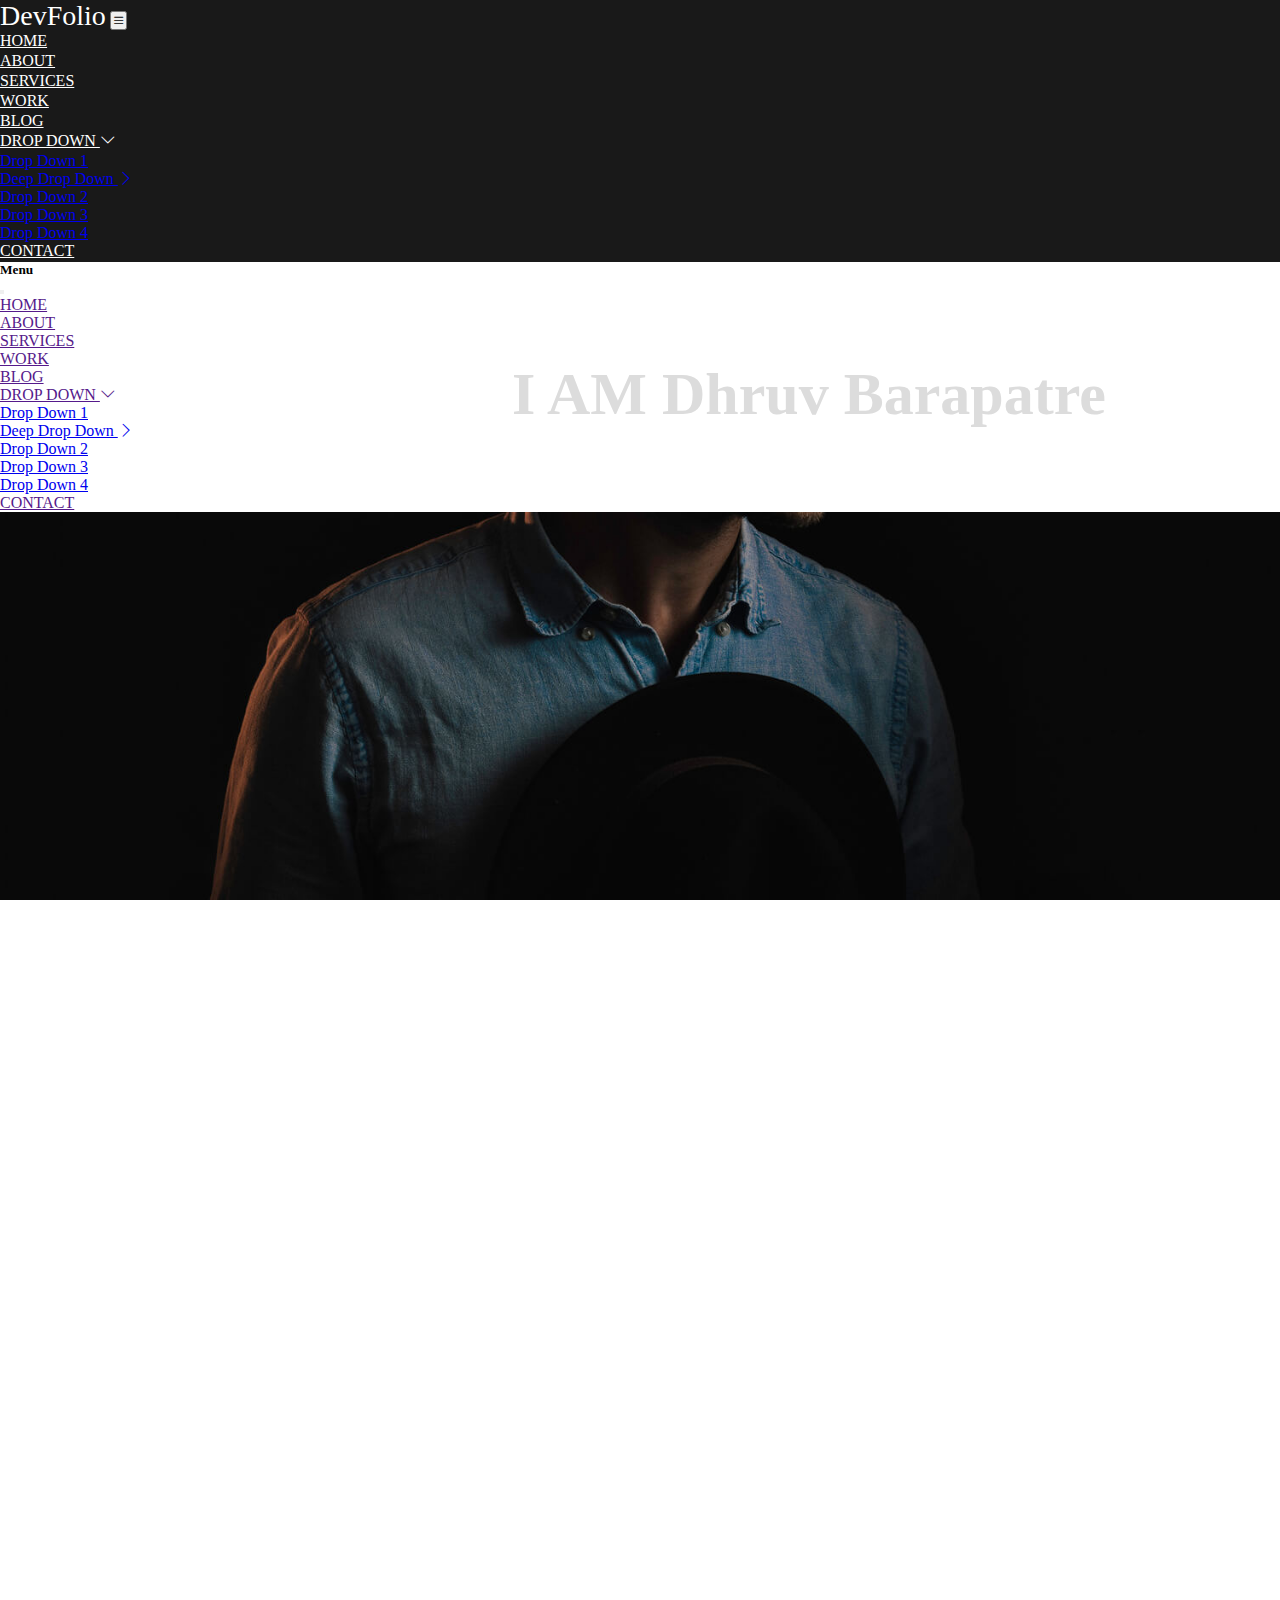
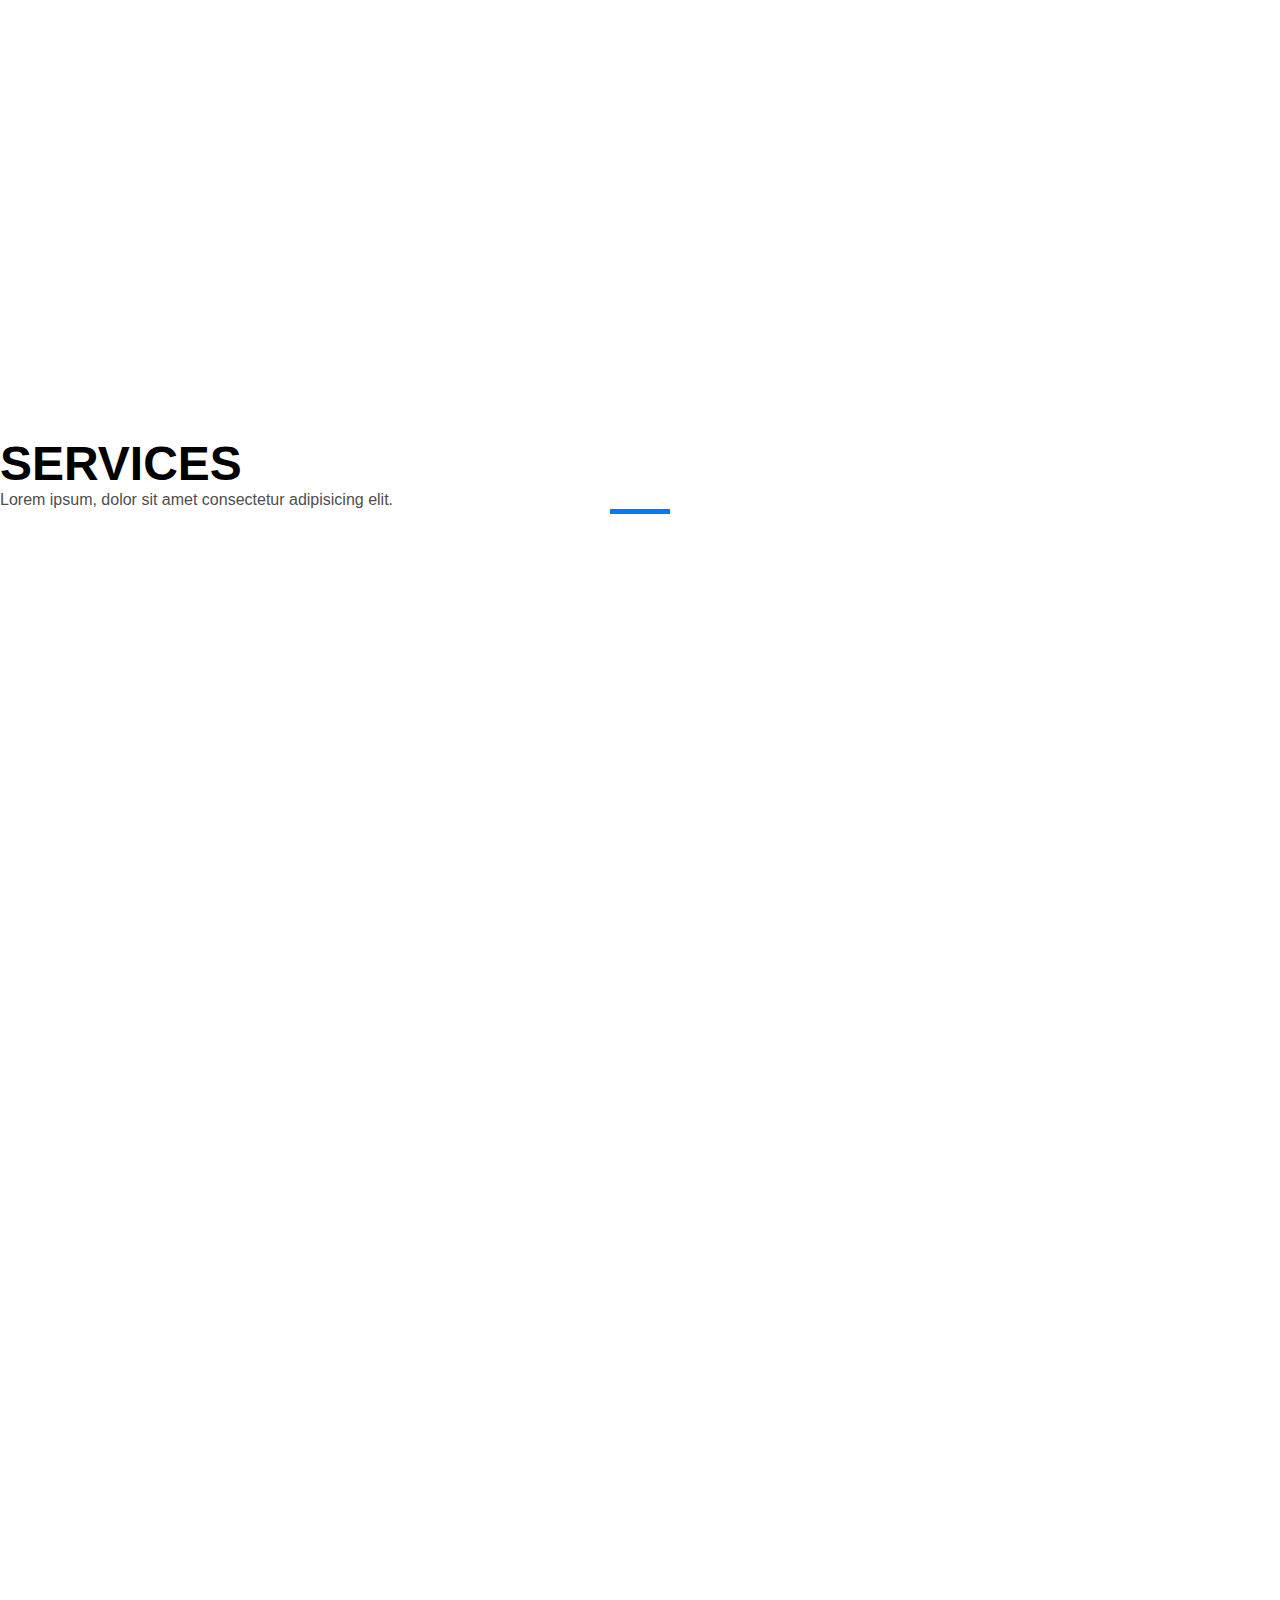
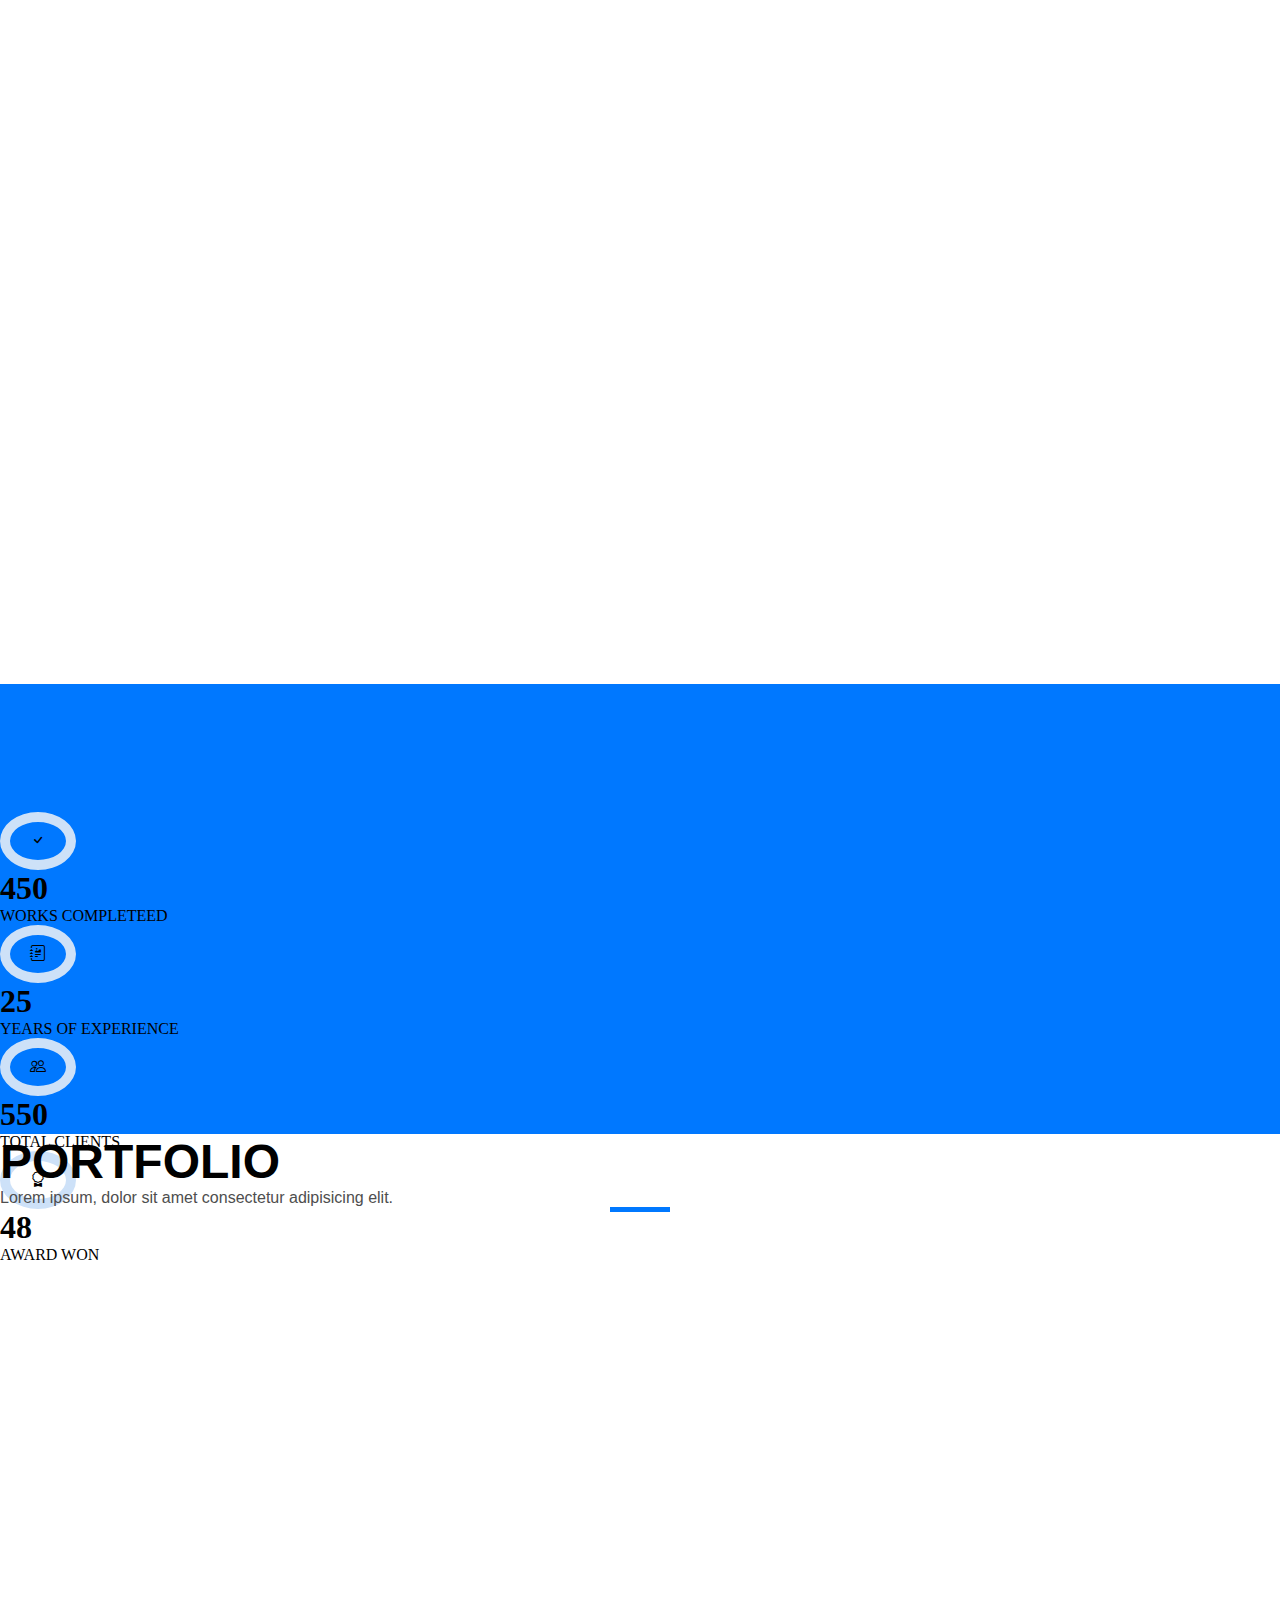
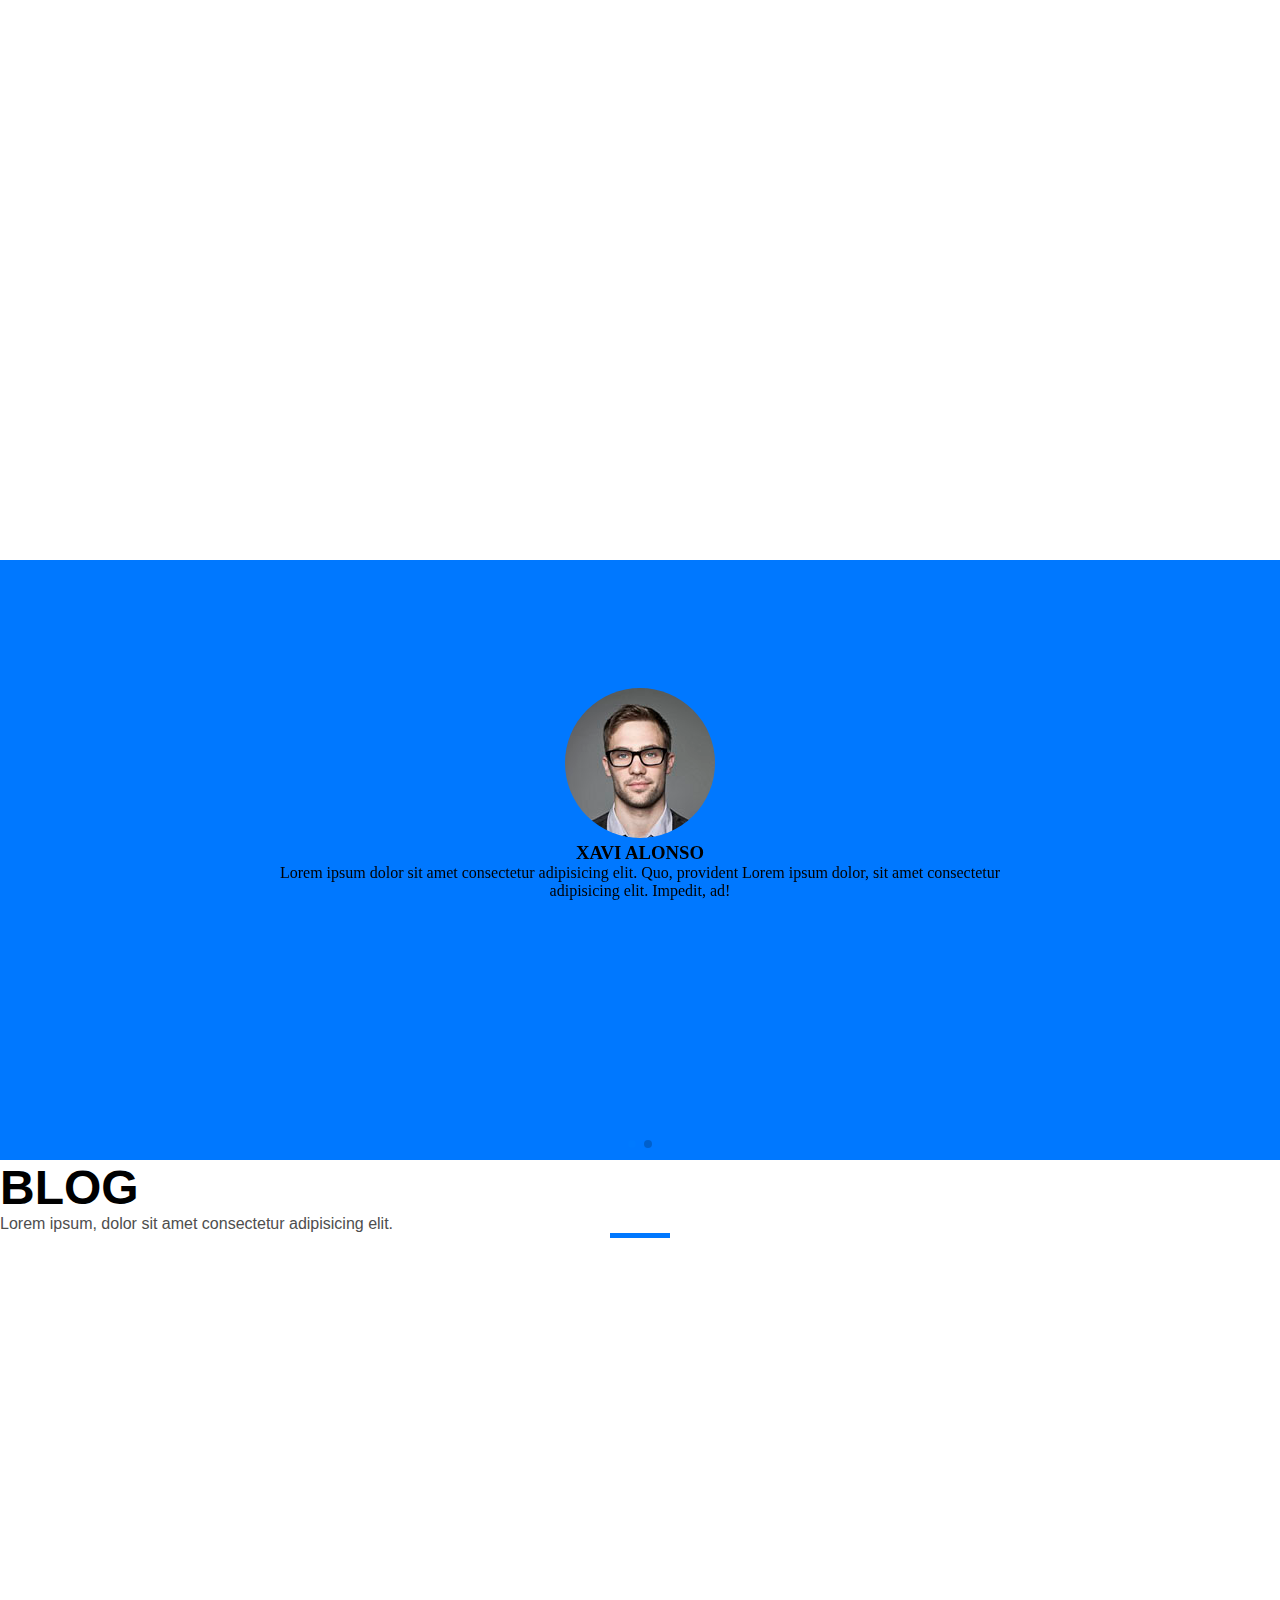
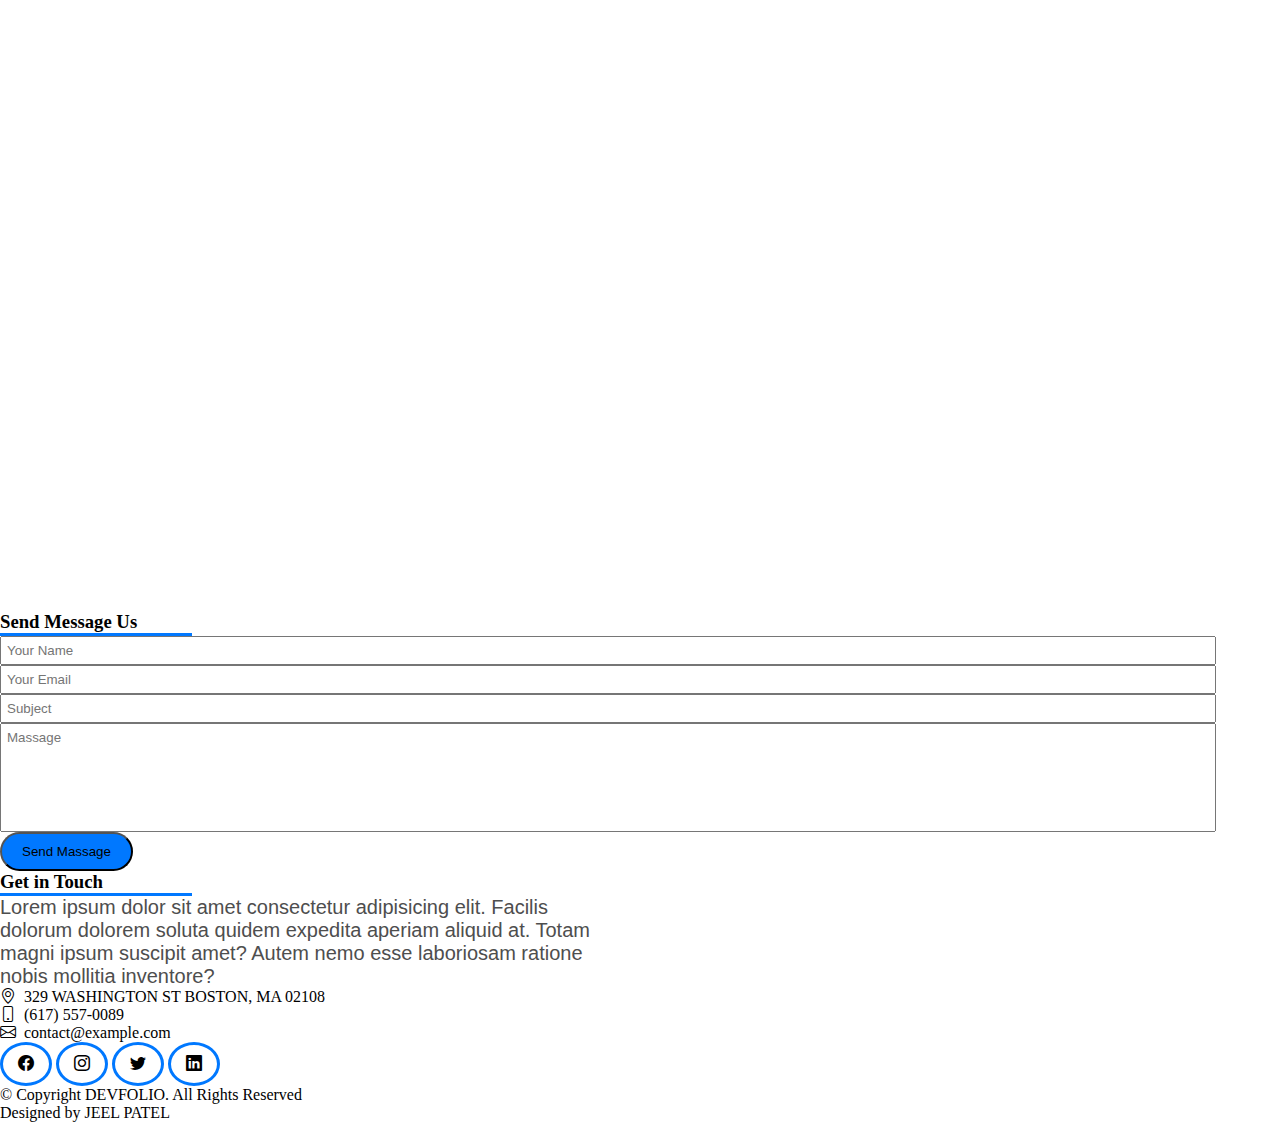
<file: Bootstrap-portfollio-template/index.html>
<!DOCTYPE html>
<html lang="en">
<head>
    <meta charset="UTF-8">
    <meta name="viewport" content="width=device-width, initial-scale=1.0">
    <title>Document</title>
    <link rel="stylesheet" href="style.css">
    <link rel="stylesheet" href="https://cdn.jsdelivr.net/npm/swiper@11/swiper-bundle.min.css" />
    <link rel="stylesheet" href="https://cdn.jsdelivr.net/npm/bootstrap-icons@1.11.3/font/bootstrap-icons.min.css">
    <link href="https://cdn.jsdelivr.net/npm/bootstrap@5.0.2/dist/css/bootstrap.min.css" rel="stylesheet" integrity="sha384-EVSTQN3/azprG1Anm3QDgpJLIm9Nao0Yz1ztcQTwFspd3yD65VohhpuuCOmLASjC" crossorigin="anonymous">
    <script src="https://cdn.jsdelivr.net/npm/bootstrap@5.0.2/dist/js/bootstrap.bundle.min.js" integrity="sha384-MrcW6ZMFYlzcLA8Nl+NtUVF0sA7MsXsP1UyJoMp4YLEuNSfAP+JcXn/tWtIaxVXM" crossorigin="anonymous"></script>
    <script src="https://code.jquery.com/jquery-2.2.4.js" integrity="sha256-iT6Q9iMJYuQiMWNd9lDyBUStIq/8PuOW33aOqmvFpqI=" crossorigin="anonymous"></script>
    <link
    rel="stylesheet"
    href="https://cdnjs.cloudflare.com/ajax/libs/animate.css/4.1.1/animate.min.css"
  />
  <script src="https://cdnjs.cloudflare.com/ajax/libs/wow/1.1.2/wow.min.js" integrity="sha512-Eak/29OTpb36LLo2r47IpVzPBLXnAMPAVypbSZiZ4Qkf8p/7S/XRG5xp7OKWPPYfJT6metI+IORkR5G8F900+g==" crossorigin="anonymous" referrerpolicy="no-referrer"></script>
</head>
<body>
    <div class="navbar navbar-expand-lg fixed-top">
        <div class="container mb-2 d-flex justify-content-between align-item-center">
            <a href="" class="logo mt-2">DevFolio</a>
            <button class="btn btn-toggler d-lg-none" data-bs-toggle="offcanvas" data-bs-target="#slidebar" ><span><i class="bi bi-list d-lg-none text-white"></i></span></button>

            <ul class="navbar-nav  d-xs-none d-flex d-sm-none d-md-none d-lg-flex" >
                <li class="nav-item"><a href="" class="nav-link me-3 m-1">HOME</a></li>
                <li class="nav-item"><a href="" class="nav-link me-3 m-1">ABOUT</a></li>
                <li class="nav-item"><a href="" class="nav-link me-3 m-1">SERVICES</a></li>
                <li class="nav-item"><a href="" class="nav-link me-3 m-1">WORK</a></li>
                <li class="nav-item"><a href="" class="nav-link me-3 m-1">BLOG</a></li>
                <li class="dropdown">
                    <a href="" class="nav-link  me-3" id="navbardropdown" data-bs-toggle="dropdown" aria-expanded="false">
                        DROP DOWN  <i class="bi bi-chevron-down"></i>
                    </a>
                    <ul class="dropdown-menu" aria-labelledby="dropdownMenuButton1">
                        <li><a class="dropdown-item" href="#">Drop Down 1</a></li>
                        <li class="dropmenu">
                            <a class="dropdown-item" href="#">Deep Drop Down <i class="bi bi-chevron-right"></i></a>
                            <ul class="dropdown submenu list-unstyled bg-white">
                                <li><a href="" class="dropdown-item">Deep Drop Down 1</a></li>
                                <li><a href="" class="dropdown-item">Deep Drop Down 2</a></li>
                                <li><a href="" class="dropdown-item">Deep Drop Down 3</a></li>
                                <li><a href="" class="dropdown-item">Deep Drop Down 4</a></li>
                                <li><a href="" class="dropdown-item">Deep Drop Down 5</a></li>
                              </ul>
                        </li>
                        <li class="nav-item"><a class="dropdown-item" href="#">Drop Down 2</a></li>
                        <li class="nav-item"><a class="dropdown-item" href="#">Drop Down 3</a></li>
                        <li class="nav-item"><a class="dropdown-item" href="#">Drop Down 4</a></li>
                    </ul> 
                </li>
                <li class="nav-item"><a href="" class="nav-link me-3">CONTACT</a></li>
            </ul>
        </div>
    </div>

    <div class="offcanvas offcanvas-end" tabindex="-1" id="slidebar" aria-labelledby="offcanvasRightLabel">
        <div class="offcanvas-header">
            <h5 id="offcanvasRightLabel" class="ms-5">Menu</h5>
            <button type="button" class="btn-close text-reset" data-bs-dismiss="offcanvas" aria-label="Close"></button>
        </div>
        <div class="offcanvas-body">
            <ul>
                <li><a href="" class="nav-link text-dark">HOME</a></li>
                <li><a href="" class="nav-link text-dark">ABOUT</a></li>
                <li><a href="" class="nav-link text-dark">SERVICES</a></li>
                <li><a href="" class="nav-link text-dark">WORK</a></li>
                <li><a href="" class="nav-link text-dark">BLOG</a></li>
                <li class="dropdown">
                    <a href="" class="nav-link text-dark" id="navbardropdown" data-bs-toggle="dropdown" aria-expanded="false">
                        DROP DOWN  <i class="bi bi-chevron-down"></i>
                    </a>
                    <ul class="dropdown-menu" aria-labelledby="dropdownMenuButton1">
                        <li><a class="dropdown-item" href="#">Drop Down 1</a></li>
                        <li class="dropmenu">
                            <a class="dropdown-item" href="#">Deep Drop Down <i class="bi bi-chevron-right"></i></a>
                            <ul class="dropdown submenu list-unstyled bg-white">
                                <li><a href="" class="dropdown-item">Deep Drop Down 1</a></li>
                                <li><a href="" class="dropdown-item">Deep Drop Down 2</a></li>
                                <li><a href="" class="dropdown-item">Deep Drop Down 5</a></li>
                                <li><a href="" class="dropdown-item">Deep Drop Down 3</a></li>
                                <li><a href="" class="dropdown-item">Deep Drop Down 4</a></li>
                              </ul>
                        </li>
                        <li><a class="dropdown-item" href="#">Drop Down 2</a></li>
                        <li><a class="dropdown-item" href="#">Drop Down 3</a></li>
                        <li><a class="dropdown-item" href="#">Drop Down 4</a></li>
                    </ul>
                </li>
                <li><a href="" class="nav-link text-dark">CONTACT</a></li>
            </ul>
        </div>
        </div>

    <div class="banner">
        <h2 style="font-size: 60px;">I AM Dhruv Barapatre</h2>
        <h1>
            <a href="" class="typewrite" data-period="2000" data-type='["Developer", "Freelancer" ]'>
              <span class="wrap"></span>
            </a>
        </h1>
    </div>
    
    <script>
        var TxtType = function(el, toRotate, period) {
        this.toRotate = toRotate;
        this.el = el;
        this.loopNum = 0;
        this.period = parseInt(period, 10) || 2000;
        this.txt = '';
        this.tick();
        this.isDeleting = false;
    };

    TxtType.prototype.tick = function() {
        var i = this.loopNum % this.toRotate.length;
        var fullTxt = this.toRotate[i];

        if (this.isDeleting) {
        this.txt = fullTxt.substring(0, this.txt.length - 1);
        } else {
        this.txt = fullTxt.substring(0, this.txt.length + 1);
        }

        this.el.innerHTML = '<span class="wrap">'+this.txt+'</span>';

        var that = this;
        var delta = 200 - Math.random() * 100;

        if (this.isDeleting) { delta /= 2; }

        if (!this.isDeleting && this.txt === fullTxt) {
        delta = this.period;
        this.isDeleting = true;
        } else if (this.isDeleting && this.txt === '') {
        this.isDeleting = false;
        this.loopNum++;
        delta = 500;
        }

        setTimeout(function() {
        that.tick();
        }, delta);
    };

    window.onload = function() {
        var elements = document.getElementsByClassName('typewrite');
        for (var i=0; i<elements.length; i++) {
            var toRotate = elements[i].getAttribute('data-type');
            var period = elements[i].getAttribute('data-period');
            if (toRotate) {
              new TxtType(elements[i], JSON.parse(toRotate), period);
            }
        }
        // INJECT CSS
        var css = document.createElement("style");
        css.type = "text/css";
        css.innerHTML = ".typewrite > .wrap { border-right: 0.08em solid #fff}";
        document.body.appendChild(css);
    };
    </script>

    <div class="aboutme pt-5 bg-light wow animate__animated animate__bounceInLeft">
        <div class="container bg-white pt-5 pb-5" style="box-shadow: 5px 5px 10px rgb(203, 202, 202);">
            <div class="row">
                <div class="col-6 col-sm-12 col-lg-6">
                    <div class="row ms-5 ms-sm-0">
                        <div class="col-4">
                            <img src="img/pro.jpg" alt="" style="border-radius: 5px;">
                        </div>
                        <div class="col-5 col-sm-7">
                            <b>Name: </b><span>Morgan Freeman</span><br><br>
                            <b>Profile: </b><span>full stack developer</span><br><br>
                            <b>Email: </b><span>contact@example.com</span><br><br>
                            <b>Phone: </b><span>(617) 557-0089</span>
                        </div>
                        <div class="prgs">
                            <h3 class="fs-5">Skill</h3>
                            <p style="font-size: 16px; color: #4E4E4E; font-family: 'Segoe UI', Tahoma, Geneva, Verdana, sans-serif;">HTML 85%</p>
                            <div class="progress">
                                <div class="progress-bar" style="width: 85%;"></div>
                            </div>
                            <p style="font-size: 16px; color: #4E4E4E; font-family: 'Segoe UI', Tahoma, Geneva, Verdana, sans-serif;" class="mt-3">CSS3 75%</p>
                            <div class="progress">
                                <div class="progress-bar" style="width: 75%;"></div>
                            </div>
                            <p style="font-size: 16px; color: #4E4E4E; font-family: 'Segoe UI', Tahoma, Geneva, Verdana, sans-serif;" class="mt-3">PHP 50%</p>
                            <div class="progress">
                                <div class="progress-bar" style="width: 50%;"></div>
                            </div>
                            <p style="font-size: 16px; color: #4E4E4E; font-family: 'Segoe UI', Tahoma, Geneva, Verdana, sans-serif;" class="mt-3">JAVASCRIPT 90%</p>
                            <div class="progress">
                                <div class="progress-bar" style="width: 90%;"></div>
                            </div>
                        </div>
                    </div>
                </div>
                <div class="col-6 col-sm-12 col-lg-6 mt-sm-5">
                    <h5 style="font-size: 32px;">About me</h5>
                    <div class="line1"></div>
                    <p class="mt-4" style="font-size: 18px; font-family: 'Segoe UI', Tahoma, Geneva, Verdana, sans-serif; color: #4E4E4E;">Curabitur non nulla sit amet nisl tempus convallis quis ac lectus.<br> Curabitur arcu erat, accumsan id imperdiet et, porttitor at sem.<br> Praesent sapien massa, convallis a pellentesque nec, egestas non nisi.<br> Nulla porttitor accumsan tincidunt.</p>
                    <p style="font-size: 18px; font-family: 'Segoe UI', Tahoma, Geneva, Verdana, sans-serif; color: #4E4E4E;">Mauris blandit aliquet elit, eget tincidunt nibh pulvinar a. Vivamus<br> suscipit tortor eget felis porttitor volutpat. Vestibulum ac diam sit amet<br> quam vehicula elementum sed sit amet dui. porttitor at sem.</p>
                    <p style="font-size: 18px; font-family: 'Segoe UI', Tahoma, Geneva, Verdana, sans-serif; color: #4E4E4E;">Nulla porttitor accumsan tincidunt. Quisque velit nisi, pretium ut<br> lacinia in, elementum id enim. Nulla porttitor accumsan tincidunt.<br> Mauris blandit aliquet elit, eget tincidunt nibh pulvinar a.</p>
                </div>
            </div>
        </div>
    </div>
        

    <div class="services bg-light pt-5 pb-5">
        <div class="container">
            <div class="row">
                <div class="col-12 text-center">
                    <h3 style="font-size: 48px; font-family: 'Segoe UI', Tahoma, Geneva, Verdana, sans-serif;">SERVICES</h3>
                    <p style="font-size: 16px; font-family: 'Segoe UI', Tahoma, Geneva, Verdana, sans-serif; color: #4E4E4E;">Lorem ipsum, dolor sit amet consectetur adipisicing elit.</p>
                    <div class="line"></div>
                </div>
                <div class="col-4 col-sm-12 col-lg-4 mt-5 wow animate__animated animate__bounceInLeft">
                    <div class="box bg-white m-sm-auto" style="width: 25rem; border-radius: 10px; padding: 20px 20px; box-shadow: 5px 5px 10px rgb(203, 202, 202);">
                        <i class="bi bi-briefcase" style="font-size: 40px; text-align: center;"></i>
                        <div class="box-text text-center">
                            <h3 style="font-size: 22px; font-family: 'Segoe UI', Tahoma, Geneva, Verdana, sans-serif;">WEB DESIGN</h3>
                            <p style="font-size: 16px; font-family: 'Segoe UI', Tahoma, Geneva, Verdana, sans-serif; color: #4E4E4E;">Lorem ipsum dolor sit amet consectetur adipisicing elit. Magni adipisci eaque autem fugiat! Quia, provident vitae! Magni tempora perferendis eum non provident.</p>
                        </div>
                      </div>
                </div>
                <div class="col-4 col-sm-12 col-lg-4 mt-5 wow animate__animated animate__bounceInLeft">
                    <div class="box bg-white m-sm-auto" style="width: 25rem; border-radius: 10px; padding: 20px 20px; box-shadow: 5px 5px 10px rgb(203, 202, 202);">
                        <i class="bi bi-card-checklist" style="font-size: 40px;text-align: center;"></i>
                        <div class="box-text text-center">
                            <h3 style="font-size: 22px; font-family: 'Segoe UI', Tahoma, Geneva, Verdana, sans-serif;">WEB DEVELOPMENT</h3>
                            <p style="font-size: 16px; font-family: 'Segoe UI', Tahoma, Geneva, Verdana, sans-serif; color: #4E4E4E;">Lorem ipsum dolor sit amet consectetur adipisicing elit. Magni adipisci eaque autem fugiat! Quia, provident vitae! Magni tempora perferendis eum non provident.</p>
                        </div>
                      </div>
                </div>
                <div class="col-4 col-sm-12 col-lg-4 mt-5 wow animate__animated animate__bounceInLeft">
                    <div class="box bg-white m-sm-auto" style="width: 25rem; border-radius: 10px; padding: 20px 20px; box-shadow: 5px 5px 10px rgb(203, 202, 202);">
                        <i class="bi bi-bar-chart" style="font-size: 40px;text-align: center;"></i>
                        <div class="box-text text-center">
                            <h3 style="font-size: 22px; font-family: 'Segoe UI', Tahoma, Geneva, Verdana, sans-serif;">PHOTOGRAPHY</h3>
                            <p style="font-size: 16px; font-family: 'Segoe UI', Tahoma, Geneva, Verdana, sans-serif; color: #4E4E4E;">Lorem ipsum dolor sit amet consectetur adipisicing elit. Magni adipisci eaque autem fugiat! Quia, provident vitae! Magni tempora perferendis eum non provident.</p>
                        </div>
                      </div>
                </div>

                <div class="col-4 col-sm-12 col-lg-4 mt-5 wow animate__animated animate__backInRight">
                    <div class="box bg-white m-sm-auto" style="width: 25rem; border-radius: 10px; padding: 20px 20px; box-shadow: 5px 5px 10px rgb(203, 202, 202);">
                        <i class="bi bi-binoculars" style="font-size: 40px; text-align: center;"></i>
                        <div class="box-text text-center">
                            <h3 style="font-size: 22px; font-family: 'Segoe UI', Tahoma, Geneva, Verdana, sans-serif;">RESPONSIVE DESIGN</h3>
                            <p style="font-size: 16px; font-family: 'Segoe UI', Tahoma, Geneva, Verdana, sans-serif; color: #4E4E4E;">Lorem ipsum dolor sit amet consectetur adipisicing elit. Magni adipisci eaque autem fugiat! Quia, provident vitae! Magni tempora perferendis eum non provident.</p>
                        </div>
                      </div>
                </div>
                <div class="col-4 col-sm-12 col-lg-4 mt-5 wow animate__animated animate__backInRight">
                    <div class="box bg-white m-sm-auto" style="width: 25rem; border-radius: 10px; padding: 20px 20px; box-shadow: 5px 5px 10px rgb(203, 202, 202);">
                        <i class="bi bi-brightness-high" style="font-size: 40px;text-align: center;"></i>
                        <div class="box-text text-center">
                            <h3 style="font-size: 22px; font-family: 'Segoe UI', Tahoma, Geneva, Verdana, sans-serif;">GRAPHIC DESIGN</h3>
                            <p style="font-size: 16px; font-family: 'Segoe UI', Tahoma, Geneva, Verdana, sans-serif; color: #4E4E4E;">Lorem ipsum dolor sit amet consectetur adipisicing elit. Magni adipisci eaque autem fugiat! Quia, provident vitae! Magni tempora perferendis eum non provident.</p>
                        </div>
                      </div>
                </div>
                <div class="col-4 col-sm-12 col-lg-4 mt-5 wow animate__animated animate__backInRight">
                    <div class="box bg-white m-sm-auto" style="width: 25rem; border-radius: 10px; padding: 20px 20px; box-shadow: 5px 5px 10px rgb(203, 202, 202);">
                        <i class="bi bi-calendar-week" style="font-size: 40px;text-align: center;"></i>
                        <div class="box-text text-center">
                            <h3 style="font-size: 22px; font-family: 'Segoe UI', Tahoma, Geneva, Verdana, sans-serif;">MARKETING SERVICES</h3>
                            <p style="font-size: 16px; font-family: 'Segoe UI', Tahoma, Geneva, Verdana, sans-serif; color: #4E4E4E;">Lorem ipsum dolor sit amet consectetur adipisicing elit. Magni adipisci eaque autem fugiat! Quia, provident vitae! Magni tempora perferendis eum non provident.</p>
                        </div>
                      </div>
                </div>
            </div>
        </div>
    </div>

    <section>
        <div class="container">
            <div class="row" style="padding-top: 10%;">
                <div class="col-3 mt-sm-5 mt-lg-0 text-center">
                    <div class="icons">
                        <div class="icon">
                            <i class="bi bi-check fs-1 text-white"></i>
                        </div>
                        <div class="icon-text">
                            <h1 class="count fw-bold text-white">450</h1>
                            <span class="text-white">WORKS COMPLETEED</span>
                        </div>
                    </div>
                </div>

                <div class="col-3 mt-sm-5 mt-lg-0 text-center">
                    <div class="icons">
                        <div class="icon">
                            <i class="bi bi-journal-richtext fs-1 text-white"></i>
                        </div>
                        <div class="icon-text">
                            <h1 class="count fw-bold text-white">25</h1>
                            <span class="text-white">YEARS OF EXPERIENCE</span>
                        </div>
                    </div>
                </div>

                <div class="col-3 mt-sm-5 mt-lg-0 text-center">
                    <div class="icons">
                        <div class="icon">
                            <i class="bi bi-people fs-1 text-white"></i>
                        </div>
                        <div class="icon-text">
                            <h1 class="count fw-bold text-white">550</h1>
                            <span class="text-white">TOTAL CLIENTS</span>
                        </div>
                    </div>
                </div>

                <div class="col-3 mt-sm-5 mt-lg-0 text-center">
                    <div class="icons">
                        <div class="icon">
                            <i class="bi bi-award fs-1 text-white"></i>
                        </div>
                        <div class="icon-text">
                            <h1 class="count fw-bold text-white">48</h1>
                            <span class="text-white">AWARD WON</span>
                        </div>
                    </div>
                </div>
            </div>
        </div>
    </section>

    <script>
        $(document).ready(function() {

var counters = $(".count");
var countersQuantity = counters.length;
var counter = [];

for (i = 0; i < countersQuantity; i++) {
  counter[i] = parseInt(counters[i].innerHTML);
}

var count = function(start, value, id) {
  var localStart = start;
  setInterval(function() {
    if (localStart < value) {
      localStart++;
      counters[id].innerHTML = localStart;
    }
  }, 40);
}

for (j = 0; j < countersQuantity; j++) {
  count(0, counter[j], j);
}
});
    </script>

    <div class="portfolio bg-light pt-5 pb-5">
        <div class="container">
            <div class="row">
                <div class="col-12 text-center pb-5 ">
                    <h3 style="font-size: 48px; font-family: 'Segoe UI', Tahoma, Geneva, Verdana, sans-serif;">PORTFOLIO</h3>
                    <p style="font-size: 16px; font-family: 'Segoe UI', Tahoma, Geneva, Verdana, sans-serif; color: #4E4E4E;">Lorem ipsum, dolor sit amet consectetur adipisicing elit.</p>
                    <div class="line"></div>
                </div>

                <div class="col-4 col-sm-12 mt-sm-5 mt-lg-0 col-md-6 col-lg-4 wow animate__animated animate__bounceInDown">
                    <div class="card p-img">
                        <img src="img/p1.jpg" alt="" style="width: 100%;">
                    </div>
                    <div class="p-text d-flex bg-white p-3">
                        <div class="p-content">
                            <h4>Lorem impsum dolor</h4>
                            <span class="text-primary">Web Design</span> / <span>18 Sep. 2018</span>
                        </div>
                        <div class="p-icon ms-5">
                            <i class="bi bi-plus-circle text-primary fs-1 ms-5"></i>
                        </div>
                    </div>
                </div>

                <div class="col-4 col-sm-12 mt-sm-5 mt-lg-0 col-md-6 col-lg-4 wow animate__animated animate__bounceInDown">
                    <div class="card p-img">
                        <img src="img/p2.jpg" alt="">
                    </div>
                    <div class="p-text d-flex bg-white p-3">
                        <div class="p-content">
                            <h4>Lorem impsum dolor</h4>
                            <span class="text-primary">Web Design</span> / <span>18 Sep. 2018</span>
                        </div>
                        <div class="p-icon ms-5">
                            <i class="bi bi-plus-circle text-primary fs-1 ms-5"></i>
                        </div>
                    </div>
                </div>

                <div class="col-4 col-sm-12 mt-sm-5 mt-lg-0 col-md-6 col-lg-4 wow animate__animated animate__bounceInDown">
                    <div class="card p-img">
                        <img src="img/p3.jpg" alt="">
                    </div>
                    <div class="p-text d-flex bg-white p-3">
                        <div class="p-content">
                            <h4>Lorem impsum dolor</h4>
                            <span class="text-primary">Web Design</span> / <span>18 Sep. 2018</span>
                        </div>
                        <div class="p-icon ms-5">
                            <i class="bi bi-plus-circle text-primary fs-1 ms-5"></i>
                        </div>
                    </div>
                </div>

                <div class="col-4 col-sm-12 mt-5 col-md-6 col-lg-4 wow animate__animated animate__bounceInUp">
                    <div class="card p-img">
                        <img src="img/p4.jpg" alt="">
                    </div>
                    <div class="p-text d-flex bg-white p-3">
                        <div class="p-content">
                            <h4>Lorem impsum dolor</h4>
                            <span class="text-primary">Web Design</span> / <span>18 Sep. 2018</span>
                        </div>
                        <div class="p-icon ms-5">
                            <i class="bi bi-plus-circle text-primary fs-1 ms-5"></i>
                        </div>
                    </div>
                </div>

                <div class="col-4 col-sm-12 mt-5 col-md-6 col-lg-4 wow animate__animated animate__bounceInUp">
                    <div class="card p-img">
                        <img src="img/p5.jpg" alt="">
                    </div>
                    <div class="p-text d-flex bg-white p-3">
                        <div class="p-content">
                            <h4>Lorem impsum dolor</h4>
                            <span class="text-primary">Web Design</span> / <span>18 Sep. 2018</span>
                        </div>
                        <div class="p-icon ms-5">
                            <i class="bi bi-plus-circle text-primary fs-1 ms-5"></i>
                        </div>
                    </div>
                </div>

                <div class="col-4 col-sm-12 mt-5 col-md-6 col-lg-4 wow animate__animated animate__bounceInUp">
                    <div class="card p-img">
                        <img src="img/p6.jpg" alt="">
                    </div>
                    <div class="p-text d-flex bg-white p-3">
                        <div class="p-content">
                            <h4>Lorem impsum dolor</h4>
                            <span class="text-primary">Web Design</span> / <span>18 Sep. 2018</span>
                        </div>
                        <div class="p-icon ms-5">
                            <i class="bi bi-plus-circle text-primary fs-1 ms-5"></i>
                        </div>
                    </div>
                </div>
            </div>
        </div>
    </div>

    <div class="overley-bg">
        <div class="swiper mySwiper">
            <div class="swiper-wrapper mt-sm-5 mt-lg-0">
              <div class="swiper-slide">
                <img src="img/pro.jpg" alt="" style="height: 150px; width: 150px; border-radius: 50%; margin: auto;">
                <h3 class="text-white mt-3">XAVI ALONSO</h3>
                <p class="fs-5 text-white mt-2">Lorem ipsum dolor sit amet consectetur adipisicing elit. Quo, provident Lorem ipsum dolor, sit amet consectetur<br> adipisicing elit. Impedit, ad!</p>
              </div>
              <div class="swiper-slide">
                <img src="img/pro1.jpg" alt="" style="height: 150px; width: 150px; border-radius: 50%; margin: auto;">
                <h3 class="text-white mt-3">MARTA SOCRATE</h3>
                <p class="fs-5 text-white mt-2">Lorem ipsum dolor sit amet consectetur adipisicing elit. Quo, provident Lorem ipsum dolor, sit amet consectetur<br> adipisicing elit. Impedit, ad!</p>
              </div>
            </div>
            <div class="swiper-pagination mb-5"></div>
        </div>
    </div>

    <script src="https://cdn.jsdelivr.net/npm/swiper@11/swiper-bundle.min.js"></script>

  
  <script>
    var swiper = new Swiper(".mySwiper", {
      spaceBetween: 30,
      pagination: {
        el: ".swiper-pagination",
        clickable: true,
      },
    });
  </script>

  <div class="blog bg-light pt-5 pb-5">
    <div class="container">
        <div class="row">
            <div class="col-12 text-center pb-5">
                <h3 style="font-size: 48px; font-family: 'Segoe UI', Tahoma, Geneva, Verdana, sans-serif;">BLOG</h3>
                <p style="font-size: 16px; font-family: 'Segoe UI', Tahoma, Geneva, Verdana, sans-serif; color: #4E4E4E;">Lorem ipsum, dolor sit amet consectetur adipisicing elit.</p>
                <div class="line"></div>
            </div>
            <div class="col-4 col-sm-12 col-lg-4 wow animate__animated animate__bounceInLeft">
                <div class="card m-sm-auto" style="width: 25rem; box-shadow: 5px 5px 10px rgb(203, 202, 202);">
                    <div class="card-img">
                        <img src="img/post-1.jpg" class="img-fluid" alt="...">
                    </div>
                    <div class="card-body">
                        <div class="card-btn">
                            <button class="btn text-white" style="background-color: #0078FF;">Travel</button>
                        </div>
                        <div class="card-content mt-2">
                            <h3 class="fs-5">See more ideas about travel</h3>
                            <p>Proin eget tortor risus. Pellentesque in ipsum id orci porta dapibus. Praesent sapien massa, convallis a pellentesque nec, egestas non nisi.</p>
                        </div>
                    </div>
                    <div class="card-footer ps-2 pe-2 pt-0 pb-0 d-flex justify-content-between align-item-center ">
                        <div class="left mt-2">
                            <img src="img/pro.jpg" alt="" style="height: 40px; width: 40px; border-radius: 50%;">&nbsp; Morgan Freeman
                        </div>
                        <div class="right d-flex mt-2">
                            <i class="bi bi-clock fs-4"></i>&nbsp;
                            <p class="mt-1">10 min</p>
                        </div>
                    </div>
                  </div>
            </div>

            <div class="col-4 col-sm-12 col-lg-4 mt-sm-5 mt-lg-0 wow animate__animated animate__bounceInDown">
                <div class="card m-sm-auto" style="width: 25rem; box-shadow: 5px 5px 10px rgb(203, 202, 202);">
                    <div class="card-img">
                        <img src="img/post-2.jpg" class="img-fluid" alt="...">
                    </div>
                    <div class="card-body">
                        <div class="card-btn">
                            <button class="btn text-white" style="background-color: #0078FF;">Travel</button>
                        </div>
                        <div class="card-content mt-2">
                            <h3 class="fs-5">See more ideas about travel</h3>
                            <p>Proin eget tortor risus. Pellentesque in ipsum id orci porta dapibus. Praesent sapien massa, convallis a pellentesque nec, egestas non nisi.</p>
                        </div>
                    </div>
                    <div class="card-footer ps-2 pe-2 pt-0 pb-0 d-flex justify-content-between align-item-center">
                        <div class="left mt-2">
                            <img src="img/pro.jpg" alt="" style="height: 40px; width: 40px; border-radius: 50%;">&nbsp; Morgan Freeman
                        </div>
                        <div class="right d-flex mt-2">
                            <i class="bi bi-clock fs-4"></i>&nbsp;
                            <p class="mt-1">10 min</p>
                        </div>
                    </div>
                  </div>
            </div>

            <div class="col-4 col-sm-12 col-lg-4 mt-sm-5 mt-lg-0  wow animate__animated animate__bounceInRight">
                <div class="card m-sm-auto" style="width: 25rem; box-shadow: 5px 5px 10px rgb(203, 202, 202);">
                    <div class="card-img">
                        <img src="img/post-3.jpg" class="img-fluid" alt="...">
                    </div>
                    <div class="card-body">
                        <div class="card-btn">
                            <button class="btn text-white" style="background-color: #0078FF;">Travel</button>
                        </div>
                        <div class="card-content mt-2">
                            <h3 class="fs-5">See more ideas about travel</h3>
                            <p>Proin eget tortor risus. Pellentesque in ipsum id orci porta dapibus. Praesent sapien massa, convallis a pellentesque nec, egestas non nisi.</p>
                        </div>
                    </div>
                    <div class="card-footer ps-2 pe-2 pt-0 pb-0 d-flex justify-content-between align-item-center">
                        <div class="left mt-2">
                            <img src="img/pro.jpg" alt="" style="height: 40px; width: 40px; border-radius: 50%;">&nbsp; Morgan Freeman
                        </div>
                        <div class="right d-flex mt-2">
                            <i class="bi bi-clock fs-4"></i>&nbsp;
                            <p class="mt-1">10 min</p>
                        </div>
                    </div>
                  </div>
            </div>
        </div>
    </div>
  </div>

  <div class="last pb-5">
    <div class="container">
        <div class="row">
            <div class="col-12">
                <div class="contact-box">
                    <div class="container">
                        <div class="row p-2">
                            <div class="col-6 col-sm-12 col-md-6 col-lg-6 mt-5">
                                <h3>Send Message Us</h3>
                                <div class="line1"></div>

                                <div class="row mt-5">
                                    <div class="col-12">
                                        <input type="text" placeholder="Your Name" style="width: 95%; padding: 5px 5px;">
                                    </div>
                                    <div class="col-12 mt-3">
                                        <input type="text" placeholder="Your Email" style="width: 95%; padding: 5px 5px;">
                                    </div>
                                    <div class="col-12 mt-3">
                                        <input type="text" placeholder="Subject" style="width: 95%; padding: 5px 5px;">
                                    </div>
                                    <div class="col-12 mt-3">
                                        <input type="text" placeholder="Massage" style="width: 95%; padding: 5px 5px 85px 5px;">
                                    </div>
                                </div>

                                <div class="col-6 m-auto mt-5 pb-2">
                                    <button class="btn text-white" style="background-color: #0078FF; border-radius: 25px; padding: 10px 20px;">Send Massage</button>
                                </div>
                            </div>
                            <div class="col-6 col-sm-12 col-md-6 col-lg-6 mt-5" >
                                <h3>Get in Touch</h3>
                                <div class="line1"></div>

                                <p style="font-size: 1.25rem; font-family: 'Segoe UI', Tahoma, Geneva, Verdana, sans-serif; color: #4E4E4E;" class="mt-4">Lorem ipsum dolor sit amet consectetur adipisicing elit. Facilis<br> dolorum dolorem soluta quidem expedita aperiam aliquid at. Totam<br> magni ipsum suscipit amet? Autem nemo esse laboriosam ratione<br> nobis mollitia inventore?</p>

                                <div class="icons">
                                    <i class="bi bi-geo-alt text-primary mt-2"></i>&nbsp;&nbsp;329 WASHINGTON ST BOSTON, MA 02108<br>    
                                    <i class="bi bi-phone text-primary mt-2"></i>&nbsp;&nbsp;(617) 557-0089<br>
                                    <i class="bi bi-envelope text-primary mt-2"></i>&nbsp;&nbsp;contact@example.com
                                </div>

                                <div class="icons1 mt-3 pb-3">
                                    <i class="bi bi-facebook me-3"></i>
                                    <i class="bi bi-instagram me-3"></i>
                                    <i class="bi bi-twitter me-3"></i>
                                    <i class="bi bi-linkedin me-3"></i>
                                </div>
                            </div>
                        </div>
                    </div>
                </div>
            </div>
        </div>
    </div>
  </div>
</body>
</html>



<div class="container-fluid">
    <div class="row">
        <div class="col-12 text-center bg-primary text-light">
            <p>© Copyright DEVFOLIO. All Rights Reserved</p>
            <p>Designed by JEEL PATEL</p>
        </div>
    </div>
</div>


    <script>
        (function() {
    var Util,
        __bind = function(fn, me){ return function(){ return fn.apply(me, arguments); }; };

    Util = (function() {
        function Util() {}

        Util.prototype.extend = function(custom, defaults) {
        var key, value;
        for (key in custom) {
            value = custom[key];
            if (value != null) {
            defaults[key] = value;
            }
        }
        return defaults;
        };

        Util.prototype.isMobile = function(agent) {
        return /Android|webOS|iPhone|iPad|iPod|BlackBerry|IEMobile|Opera Mini/i.test(agent);
        };

        return Util;

    })();

    this.WOW = (function() {
        WOW.prototype.defaults = {
        boxClass: 'wow',
        animateClass: 'animated',
        offset: 0,
        mobile: true
        };

        function WOW(options) {
        if (options == null) {
            options = {};
        }
        this.scrollCallback = __bind(this.scrollCallback, this);
        this.scrollHandler = __bind(this.scrollHandler, this);
        this.start = __bind(this.start, this);
        this.scrolled = true;
        this.config = this.util().extend(options, this.defaults);
        }

        WOW.prototype.init = function() {
        var _ref;
        this.element = window.document.documentElement;
        if ((_ref = document.readyState) === "interactive" || _ref === "complete") {
            return this.start();
        } else {
            return document.addEventListener('DOMContentLoaded', this.start);
        }
        };

        WOW.prototype.start = function() {
        var box, _i, _len, _ref;
        this.boxes = this.element.getElementsByClassName(this.config.boxClass);
        if (this.boxes.length) {
            if (this.disabled()) {
            return this.resetStyle();
            } else {
            _ref = this.boxes;
            for (_i = 0, _len = _ref.length; _i < _len; _i++) {
                box = _ref[_i];
                this.applyStyle(box, true);
            }
            window.addEventListener('scroll', this.scrollHandler, false);
            window.addEventListener('resize', this.scrollHandler, false);
            return this.interval = setInterval(this.scrollCallback, 50);
            }
        }
        };

        WOW.prototype.stop = function() {
        window.removeEventListener('scroll', this.scrollHandler, false);
        window.removeEventListener('resize', this.scrollHandler, false);
        if (this.interval != null) {
            return clearInterval(this.interval);
        }
        };

        WOW.prototype.show = function(box) {
        this.applyStyle(box);
        return box.className = "" + box.className + " " + this.config.animateClass;
        };

        WOW.prototype.applyStyle = function(box, hidden) {
        var delay, duration, iteration;
        duration = box.getAttribute('data-wow-duration');
        delay = box.getAttribute('data-wow-delay');
        iteration = box.getAttribute('data-wow-iteration');
        return box.setAttribute('style', this.customStyle(hidden, duration, delay, iteration));
        };

        WOW.prototype.resetStyle = function() {
        var box, _i, _len, _ref, _results;
        _ref = this.boxes;
        _results = [];
        for (_i = 0, _len = _ref.length; _i < _len; _i++) {
            box = _ref[_i];
            _results.push(box.setAttribute('style', 'visibility: visible;'));
        }
        return _results;
        };

        WOW.prototype.customStyle = function(hidden, duration, delay, iteration) {
        var style;
        style = hidden ? "visibility: hidden; -webkit-animation-name: none; -moz-animation-name: none; animation-name: none;" : "visibility: visible;";
        if (duration) {
            style += "-webkit-animation-duration: " + duration + "; -moz-animation-duration: " + duration + "; animation-duration: " + duration + ";";
        }
        if (delay) {
            style += "-webkit-animation-delay: " + delay + "; -moz-animation-delay: " + delay + "; animation-delay: " + delay + ";";
        }
        if (iteration) {
            style += "-webkit-animation-iteration-count: " + iteration + "; -moz-animation-iteration-count: " + iteration + "; animation-iteration-count: " + iteration + ";";
        }
        return style;
        };

        WOW.prototype.scrollHandler = function() {
        return this.scrolled = true;
        };

        WOW.prototype.scrollCallback = function() {
        var box;
        if (this.scrolled) {
            this.scrolled = false;
            this.boxes = (function() {
            var _i, _len, _ref, _results;
            _ref = this.boxes;
            _results = [];
            for (_i = 0, _len = _ref.length; _i < _len; _i++) {
                box = _ref[_i];
                if (!(box)) {
                continue;
                }
                if (this.isVisible(box)) {
                this.show(box);
                continue;
                }
                _results.push(box);
            }
            return _results;
            }).call(this);
            if (!this.boxes.length) {
            return this.stop();
            }
        }
        };

        WOW.prototype.offsetTop = function(element) {
        var top;
        top = element.offsetTop;
        while (element = element.offsetParent) {
            top += element.offsetTop;
        }
        return top;
        };

        WOW.prototype.isVisible = function(box) {
        var bottom, offset, top, viewBottom, viewTop;
        offset = box.getAttribute('data-wow-offset') || this.config.offset;
        viewTop = window.pageYOffset;
        viewBottom = viewTop + this.element.clientHeight - offset;
        top = this.offsetTop(box);
        bottom = top + box.clientHeight;
        return top <= viewBottom && bottom >= viewTop;
        };

        WOW.prototype.util = function() {
        return this._util || (this._util = new Util());
        };

        WOW.prototype.disabled = function() {
        return !this.config.mobile && this.util().isMobile(navigator.userAgent);
        };

        return WOW;

    })();

    }).call(this);


    wow = new WOW(
    {
        animateClass: 'animated',
        offset: 100
    }
    );
    wow.init();

    </script>
</file>
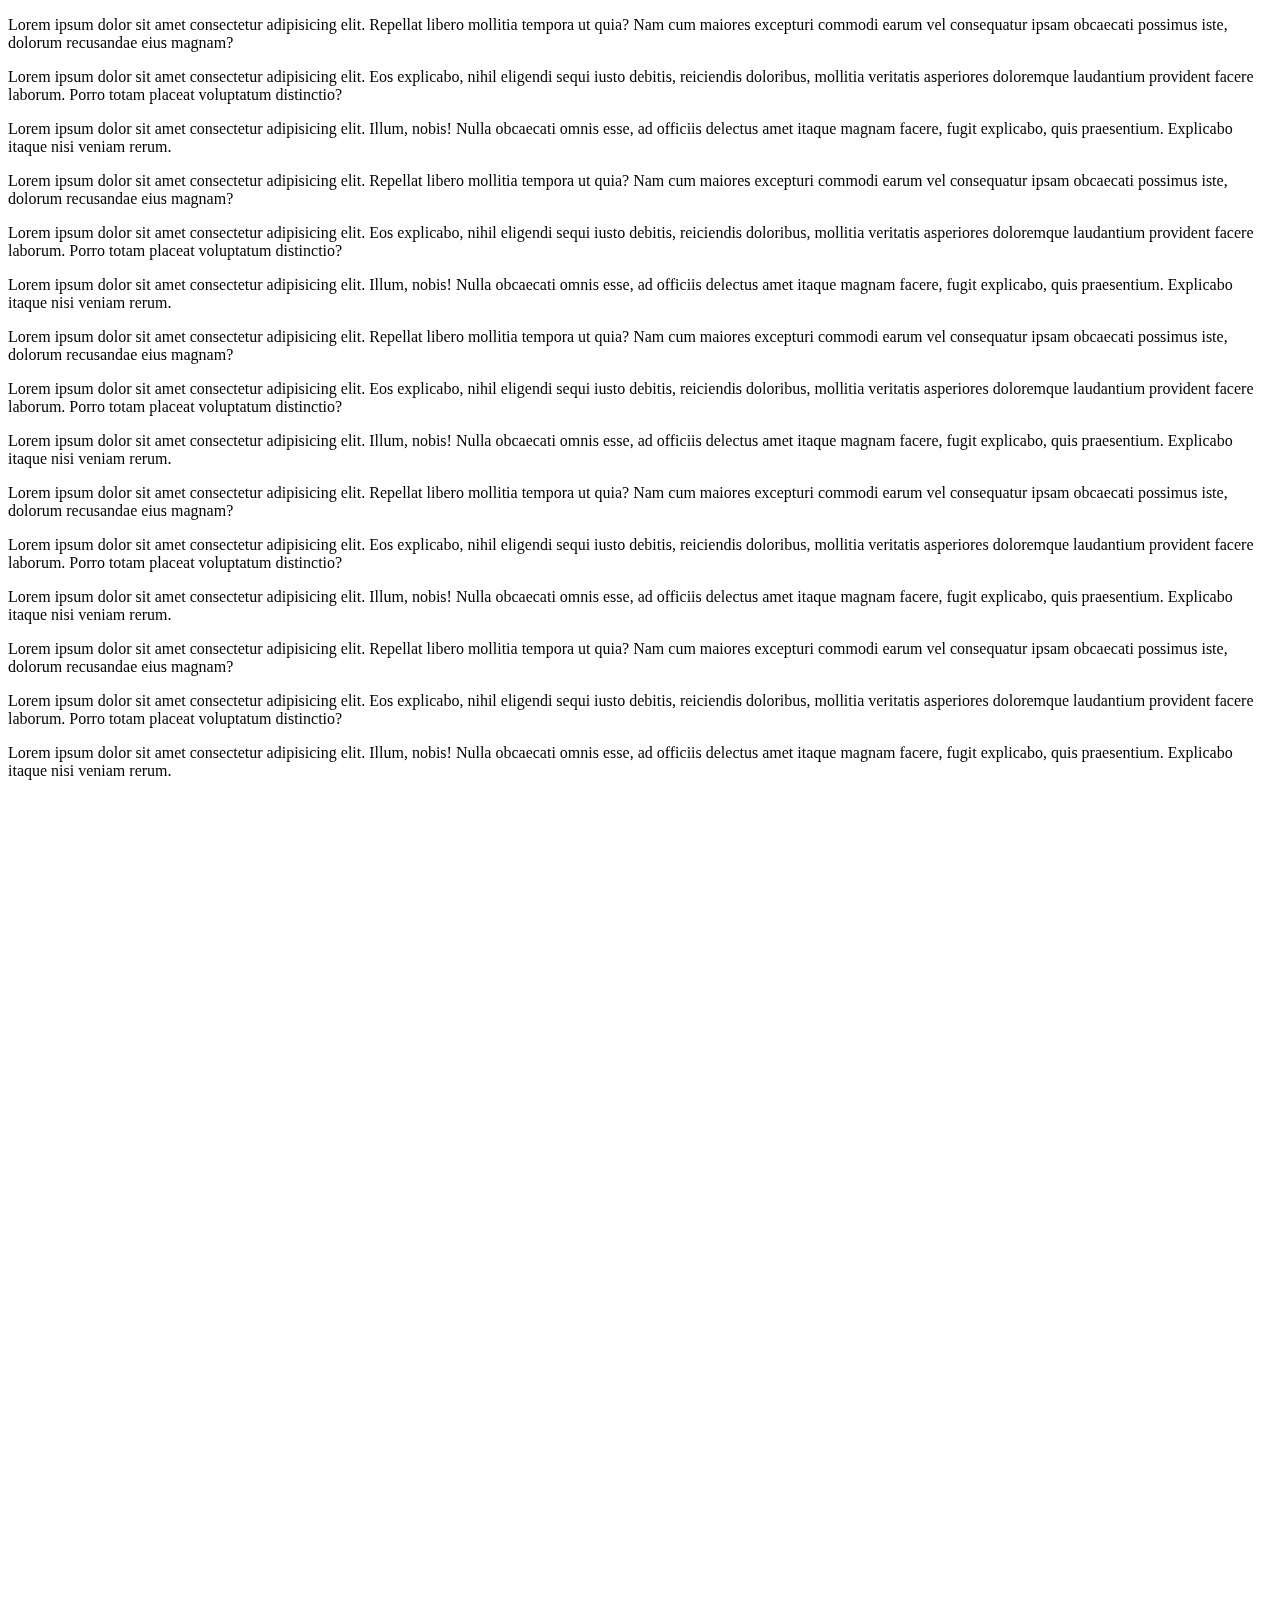
<file: web2/hi.html>
<!DOCTYPE html>
<html lang="en">
<head>
    <meta charset="UTF-8">
    <meta name="viewport" content="width=device-width, initial-scale=1.0">
    <title>Document</title>
    <link href="https://cdn.jsdelivr.net/npm/bootstrap@5.0.2/dist/css/bootstrap.min.css" rel="stylesheet" integrity="sha384-EVSTQN3/azprG1Anm3QDgpJLIm9Nao0Yz1ztcQTwFspd3yD65VohhpuuCOmLASjC" crossorigin="anonymous">
    <script src="https://cdn.jsdelivr.net/npm/bootstrap@5.0.2/dist/js/bootstrap.bundle.min.js" integrity="sha384-MrcW6ZMFYlzcLA8Nl+NtUVF0sA7MsXsP1UyJoMp4YLEuNSfAP+JcXn/tWtIaxVXM" crossorigin="anonymous"></script>
    <link rel="stylesheet" href="https://unpkg.com/aos@next/dist/aos.css" />
</head>
<body class="container">
    <p class="bg-primary" data-aos="fade-in-up">Lorem ipsum dolor sit amet consectetur adipisicing elit. Repellat libero mollitia tempora ut quia? Nam cum maiores excepturi commodi earum vel consequatur ipsam obcaecati possimus iste, dolorum recusandae eius magnam?</p>
    <p class="bg-light" data-aos="fade-up">Lorem ipsum dolor sit amet consectetur adipisicing elit. Eos explicabo, nihil eligendi sequi iusto debitis, reiciendis doloribus, mollitia veritatis asperiores doloremque laudantium provident facere laborum. Porro totam placeat voluptatum distinctio?</p>
    <p class="bg-danger" data-aos="fade-up">Lorem ipsum dolor sit amet consectetur adipisicing elit. Illum, nobis! Nulla obcaecati omnis esse, ad officiis delectus amet itaque magnam facere, fugit explicabo, quis praesentium. Explicabo itaque nisi veniam rerum.</p>
    <p class="bg-primary" data-aos="fade-up">Lorem ipsum dolor sit amet consectetur adipisicing elit. Repellat libero mollitia tempora ut quia? Nam cum maiores excepturi commodi earum vel consequatur ipsam obcaecati possimus iste, dolorum recusandae eius magnam?</p>
    <p class="bg-light" data-aos="fade-up">Lorem ipsum dolor sit amet consectetur adipisicing elit. Eos explicabo, nihil eligendi sequi iusto debitis, reiciendis doloribus, mollitia veritatis asperiores doloremque laudantium provident facere laborum. Porro totam placeat voluptatum distinctio?</p>
    <p class="bg-danger" data-aos="fade-up">Lorem ipsum dolor sit amet consectetur adipisicing elit. Illum, nobis! Nulla obcaecati omnis esse, ad officiis delectus amet itaque magnam facere, fugit explicabo, quis praesentium. Explicabo itaque nisi veniam rerum.</p>
    <p class="bg-primary" data-aos="fade-up">Lorem ipsum dolor sit amet consectetur adipisicing elit. Repellat libero mollitia tempora ut quia? Nam cum maiores excepturi commodi earum vel consequatur ipsam obcaecati possimus iste, dolorum recusandae eius magnam?</p>
    <p class="bg-light" data-aos="fade-up">Lorem ipsum dolor sit amet consectetur adipisicing elit. Eos explicabo, nihil eligendi sequi iusto debitis, reiciendis doloribus, mollitia veritatis asperiores doloremque laudantium provident facere laborum. Porro totam placeat voluptatum distinctio?</p>
    <p class="bg-danger" data-aos="fade-up">Lorem ipsum dolor sit amet consectetur adipisicing elit. Illum, nobis! Nulla obcaecati omnis esse, ad officiis delectus amet itaque magnam facere, fugit explicabo, quis praesentium. Explicabo itaque nisi veniam rerum.</p>
    <p class="bg-primary" data-aos="fade-up">Lorem ipsum dolor sit amet consectetur adipisicing elit. Repellat libero mollitia tempora ut quia? Nam cum maiores excepturi commodi earum vel consequatur ipsam obcaecati possimus iste, dolorum recusandae eius magnam?</p>
    <p class="bg-light" data-aos="fade-up">Lorem ipsum dolor sit amet consectetur adipisicing elit. Eos explicabo, nihil eligendi sequi iusto debitis, reiciendis doloribus, mollitia veritatis asperiores doloremque laudantium provident facere laborum. Porro totam placeat voluptatum distinctio?</p>
    <p class="bg-danger" data-aos="fade-up">Lorem ipsum dolor sit amet consectetur adipisicing elit. Illum, nobis! Nulla obcaecati omnis esse, ad officiis delectus amet itaque magnam facere, fugit explicabo, quis praesentium. Explicabo itaque nisi veniam rerum.</p>
    <p class="bg-primary" data-aos="fade-up">Lorem ipsum dolor sit amet consectetur adipisicing elit. Repellat libero mollitia tempora ut quia? Nam cum maiores excepturi commodi earum vel consequatur ipsam obcaecati possimus iste, dolorum recusandae eius magnam?</p>
    <p class="bg-light" data-aos="fade-up">Lorem ipsum dolor sit amet consectetur adipisicing elit. Eos explicabo, nihil eligendi sequi iusto debitis, reiciendis doloribus, mollitia veritatis asperiores doloremque laudantium provident facere laborum. Porro totam placeat voluptatum distinctio?</p>
    <p class="bg-danger" data-aos="fade-up">Lorem ipsum dolor sit amet consectetur adipisicing elit. Illum, nobis! Nulla obcaecati omnis esse, ad officiis delectus amet itaque magnam facere, fugit explicabo, quis praesentium. Explicabo itaque nisi veniam rerum.</p>
    <p class="bg-primary" data-aos="fade-up">Lorem ipsum dolor sit amet consectetur adipisicing elit. Repellat libero mollitia tempora ut quia? Nam cum maiores excepturi commodi earum vel consequatur ipsam obcaecati possimus iste, dolorum recusandae eius magnam?</p>
    <p class="bg-light" data-aos="fade-up">Lorem ipsum dolor sit amet consectetur adipisicing elit. Eos explicabo, nihil eligendi sequi iusto debitis, reiciendis doloribus, mollitia veritatis asperiores doloremque laudantium provident facere laborum. Porro totam placeat voluptatum distinctio?</p>
    <p class="bg-danger" data-aos="fade-up">Lorem ipsum dolor sit amet consectetur adipisicing elit. Illum, nobis! Nulla obcaecati omnis esse, ad officiis delectus amet itaque magnam facere, fugit explicabo, quis praesentium. Explicabo itaque nisi veniam rerum.</p>
    <p class="bg-primary" data-aos="fade-up">Lorem ipsum dolor sit amet consectetur adipisicing elit. Repellat libero mollitia tempora ut quia? Nam cum maiores excepturi commodi earum vel consequatur ipsam obcaecati possimus iste, dolorum recusandae eius magnam?</p>
    <p class="bg-light" data-aos="fade-up">Lorem ipsum dolor sit amet consectetur adipisicing elit. Eos explicabo, nihil eligendi sequi iusto debitis, reiciendis doloribus, mollitia veritatis asperiores doloremque laudantium provident facere laborum. Porro totam placeat voluptatum distinctio?</p>
    <p class="bg-danger" data-aos="fade-up">Lorem ipsum dolor sit amet consectetur adipisicing elit. Illum, nobis! Nulla obcaecati omnis esse, ad officiis delectus amet itaque magnam facere, fugit explicabo, quis praesentium. Explicabo itaque nisi veniam rerum.</p>
    <p class="bg-primary" data-aos="fade-up">Lorem ipsum dolor sit amet consectetur adipisicing elit. Repellat libero mollitia tempora ut quia? Nam cum maiores excepturi commodi earum vel consequatur ipsam obcaecati possimus iste, dolorum recusandae eius magnam?</p>
    <p class="bg-light" data-aos="fade-up">Lorem ipsum dolor sit amet consectetur adipisicing elit. Eos explicabo, nihil eligendi sequi iusto debitis, reiciendis doloribus, mollitia veritatis asperiores doloremque laudantium provident facere laborum. Porro totam placeat voluptatum distinctio?</p>
    <p class="bg-danger" data-aos="fade-up">Lorem ipsum dolor sit amet consectetur adipisicing elit. Illum, nobis! Nulla obcaecati omnis esse, ad officiis delectus amet itaque magnam facere, fugit explicabo, quis praesentium. Explicabo itaque nisi veniam rerum.</p>
    <p class="bg-primary" data-aos="fade-up">Lorem ipsum dolor sit amet consectetur adipisicing elit. Repellat libero mollitia tempora ut quia? Nam cum maiores excepturi commodi earum vel consequatur ipsam obcaecati possimus iste, dolorum recusandae eius magnam?</p>
    <p class="bg-light" data-aos="fade-up">Lorem ipsum dolor sit amet consectetur adipisicing elit. Eos explicabo, nihil eligendi sequi iusto debitis, reiciendis doloribus, mollitia veritatis asperiores doloremque laudantium provident facere laborum. Porro totam placeat voluptatum distinctio?</p>
    <p class="bg-danger" data-aos="fade-up">Lorem ipsum dolor sit amet consectetur adipisicing elit. Illum, nobis! Nulla obcaecati omnis esse, ad officiis delectus amet itaque magnam facere, fugit explicabo, quis praesentium. Explicabo itaque nisi veniam rerum.</p>
    <p class="bg-primary" data-aos="fade-up">Lorem ipsum dolor sit amet consectetur adipisicing elit. Repellat libero mollitia tempora ut quia? Nam cum maiores excepturi commodi earum vel consequatur ipsam obcaecati possimus iste, dolorum recusandae eius magnam?</p>
    <p class="bg-light" data-aos="fade-up">Lorem ipsum dolor sit amet consectetur adipisicing elit. Eos explicabo, nihil eligendi sequi iusto debitis, reiciendis doloribus, mollitia veritatis asperiores doloremque laudantium provident facere laborum. Porro totam placeat voluptatum distinctio?</p>
    <p class="bg-danger" data-aos="fade-up">Lorem ipsum dolor sit amet consectetur adipisicing elit. Illum, nobis! Nulla obcaecati omnis esse, ad officiis delectus amet itaque magnam facere, fugit explicabo, quis praesentium. Explicabo itaque nisi veniam rerum.</p>
    <p class="bg-primary" data-aos="fade-up">Lorem ipsum dolor sit amet consectetur adipisicing elit. Repellat libero mollitia tempora ut quia? Nam cum maiores excepturi commodi earum vel consequatur ipsam obcaecati possimus iste, dolorum recusandae eius magnam?</p>
    <p class="bg-light" data-aos="fade-up">Lorem ipsum dolor sit amet consectetur adipisicing elit. Eos explicabo, nihil eligendi sequi iusto debitis, reiciendis doloribus, mollitia veritatis asperiores doloremque laudantium provident facere laborum. Porro totam placeat voluptatum distinctio?</p>
    <p class="bg-danger" data-aos="fade-up">Lorem ipsum dolor sit amet consectetur adipisicing elit. Illum, nobis! Nulla obcaecati omnis esse, ad officiis delectus amet itaque magnam facere, fugit explicabo, quis praesentium. Explicabo itaque nisi veniam rerum.</p>
    <p class="bg-primary" data-aos="fade-up">Lorem ipsum dolor sit amet consectetur adipisicing elit. Repellat libero mollitia tempora ut quia? Nam cum maiores excepturi commodi earum vel consequatur ipsam obcaecati possimus iste, dolorum recusandae eius magnam?</p>
    <p class="bg-light" data-aos="fade-up">Lorem ipsum dolor sit amet consectetur adipisicing elit. Eos explicabo, nihil eligendi sequi iusto debitis, reiciendis doloribus, mollitia veritatis asperiores doloremque laudantium provident facere laborum. Porro totam placeat voluptatum distinctio?</p>
    <p class="bg-danger" data-aos="fade-up">Lorem ipsum dolor sit amet consectetur adipisicing elit. Illum, nobis! Nulla obcaecati omnis esse, ad officiis delectus amet itaque magnam facere, fugit explicabo, quis praesentium. Explicabo itaque nisi veniam rerum.</p>
    <p class="bg-primary" data-aos="fade-up">Lorem ipsum dolor sit amet consectetur adipisicing elit. Repellat libero mollitia tempora ut quia? Nam cum maiores excepturi commodi earum vel consequatur ipsam obcaecati possimus iste, dolorum recusandae eius magnam?</p>
    <p class="bg-light" data-aos="fade-up">Lorem ipsum dolor sit amet consectetur adipisicing elit. Eos explicabo, nihil eligendi sequi iusto debitis, reiciendis doloribus, mollitia veritatis asperiores doloremque laudantium provident facere laborum. Porro totam placeat voluptatum distinctio?</p>
    <p class="bg-danger" data-aos="fade-up">Lorem ipsum dolor sit amet consectetur adipisicing elit. Illum, nobis! Nulla obcaecati omnis esse, ad officiis delectus amet itaque magnam facere, fugit explicabo, quis praesentium. Explicabo itaque nisi veniam rerum.</p>
    <p class="bg-primary" data-aos="fade-up">Lorem ipsum dolor sit amet consectetur adipisicing elit. Repellat libero mollitia tempora ut quia? Nam cum maiores excepturi commodi earum vel consequatur ipsam obcaecati possimus iste, dolorum recusandae eius magnam?</p>
    <p class="bg-light" data-aos="fade-up">Lorem ipsum dolor sit amet consectetur adipisicing elit. Eos explicabo, nihil eligendi sequi iusto debitis, reiciendis doloribus, mollitia veritatis asperiores doloremque laudantium provident facere laborum. Porro totam placeat voluptatum distinctio?</p>
    <p class="bg-danger" data-aos="fade-up">Lorem ipsum dolor sit amet consectetur adipisicing elit. Illum, nobis! Nulla obcaecati omnis esse, ad officiis delectus amet itaque magnam facere, fugit explicabo, quis praesentium. Explicabo itaque nisi veniam rerum.</p>
    <p class="bg-primary" data-aos="fade-up">Lorem ipsum dolor sit amet consectetur adipisicing elit. Repellat libero mollitia tempora ut quia? Nam cum maiores excepturi commodi earum vel consequatur ipsam obcaecati possimus iste, dolorum recusandae eius magnam?</p>
    <p class="bg-light" data-aos="fade-up">Lorem ipsum dolor sit amet consectetur adipisicing elit. Eos explicabo, nihil eligendi sequi iusto debitis, reiciendis doloribus, mollitia veritatis asperiores doloremque laudantium provident facere laborum. Porro totam placeat voluptatum distinctio?</p>
    <p class="bg-danger" data-aos="fade-up">Lorem ipsum dolor sit amet consectetur adipisicing elit. Illum, nobis! Nulla obcaecati omnis esse, ad officiis delectus amet itaque magnam facere, fugit explicabo, quis praesentium. Explicabo itaque nisi veniam rerum.</p>
    <p class="bg-primary" data-aos="fade-up">Lorem ipsum dolor sit amet consectetur adipisicing elit. Repellat libero mollitia tempora ut quia? Nam cum maiores excepturi commodi earum vel consequatur ipsam obcaecati possimus iste, dolorum recusandae eius magnam?</p>
    <p class="bg-light" data-aos="fade-up">Lorem ipsum dolor sit amet consectetur adipisicing elit. Eos explicabo, nihil eligendi sequi iusto debitis, reiciendis doloribus, mollitia veritatis asperiores doloremque laudantium provident facere laborum. Porro totam placeat voluptatum distinctio?</p>
    <p class="bg-danger" data-aos="fade-up">Lorem ipsum dolor sit amet consectetur adipisicing elit. Illum, nobis! Nulla obcaecati omnis esse, ad officiis delectus amet itaque magnam facere, fugit explicabo, quis praesentium. Explicabo itaque nisi veniam rerum.</p>
    <p class="bg-primary" data-aos="fade-up">Lorem ipsum dolor sit amet consectetur adipisicing elit. Repellat libero mollitia tempora ut quia? Nam cum maiores excepturi commodi earum vel consequatur ipsam obcaecati possimus iste, dolorum recusandae eius magnam?</p>
    <p class="bg-light" data-aos="fade-up">Lorem ipsum dolor sit amet consectetur adipisicing elit. Eos explicabo, nihil eligendi sequi iusto debitis, reiciendis doloribus, mollitia veritatis asperiores doloremque laudantium provident facere laborum. Porro totam placeat voluptatum distinctio?</p>
    <p class="bg-danger" data-aos="fade-up">Lorem ipsum dolor sit amet consectetur adipisicing elit. Illum, nobis! Nulla obcaecati omnis esse, ad officiis delectus amet itaque magnam facere, fugit explicabo, quis praesentium. Explicabo itaque nisi veniam rerum.</p>
    <p class="bg-primary" data-aos="fade-up">Lorem ipsum dolor sit amet consectetur adipisicing elit. Repellat libero mollitia tempora ut quia? Nam cum maiores excepturi commodi earum vel consequatur ipsam obcaecati possimus iste, dolorum recusandae eius magnam?</p>
    <p class="bg-light" data-aos="fade-up">Lorem ipsum dolor sit amet consectetur adipisicing elit. Eos explicabo, nihil eligendi sequi iusto debitis, reiciendis doloribus, mollitia veritatis asperiores doloremque laudantium provident facere laborum. Porro totam placeat voluptatum distinctio?</p>
    <p class="bg-danger" data-aos="fade-up">Lorem ipsum dolor sit amet consectetur adipisicing elit. Illum, nobis! Nulla obcaecati omnis esse, ad officiis delectus amet itaque magnam facere, fugit explicabo, quis praesentium. Explicabo itaque nisi veniam rerum.</p>
    <p class="bg-primary" data-aos="fade-up">Lorem ipsum dolor sit amet consectetur adipisicing elit. Repellat libero mollitia tempora ut quia? Nam cum maiores excepturi commodi earum vel consequatur ipsam obcaecati possimus iste, dolorum recusandae eius magnam?</p>
    <p class="bg-light" data-aos="fade-up">Lorem ipsum dolor sit amet consectetur adipisicing elit. Eos explicabo, nihil eligendi sequi iusto debitis, reiciendis doloribus, mollitia veritatis asperiores doloremque laudantium provident facere laborum. Porro totam placeat voluptatum distinctio?</p>
    <p class="bg-danger" data-aos="fade-up">Lorem ipsum dolor sit amet consectetur adipisicing elit. Illum, nobis! Nulla obcaecati omnis esse, ad officiis delectus amet itaque magnam facere, fugit explicabo, quis praesentium. Explicabo itaque nisi veniam rerum.</p>
    <p class="bg-primary" data-aos="fade-up">Lorem ipsum dolor sit amet consectetur adipisicing elit. Repellat libero mollitia tempora ut quia? Nam cum maiores excepturi commodi earum vel consequatur ipsam obcaecati possimus iste, dolorum recusandae eius magnam?</p>
    <p class="bg-light" data-aos="fade-up">Lorem ipsum dolor sit amet consectetur adipisicing elit. Eos explicabo, nihil eligendi sequi iusto debitis, reiciendis doloribus, mollitia veritatis asperiores doloremque laudantium provident facere laborum. Porro totam placeat voluptatum distinctio?</p>
    <p class="bg-danger" data-aos="fade-up">Lorem ipsum dolor sit amet consectetur adipisicing elit. Illum, nobis! Nulla obcaecati omnis esse, ad officiis delectus amet itaque magnam facere, fugit explicabo, quis praesentium. Explicabo itaque nisi veniam rerum.</p>
    <script src="https://unpkg.com/aos@next/dist/aos.js"></script>
    <script>
        AOS.init({
            offset:150,
        });
    </script>
</body>
</html>
</file>
<file: Bootstrap-portfollio-template/style.css>
*
{
    margin: 0%;
    padding: 0%;
    box-sizing: border-box;
}
    li
{
    list-style: none;
}
.jeel
{
    color: white;
    
}

.navbar
{
    background: rgba(0, 0, 0, 0.9);
}
.dropmenu
{
    position: relative;
}
.submenu
{
    display: none;
}
.dropmenu:hover .submenu
{
    position: absolute;
    left: 90%;
}

.dropmenu:hover .submenu
{
    display: block;
}
.logo
{
    font-size: 28px;
    text-decoration: none;
    color: white;
}
.navbar-nav .nav-link
{
    color: white;
    font-size: 16px;
}
.nav-item .nav-link:hover
{
    color: white;
}
.dropdown .nav-link:hover
{
    color: white;
}
.navbar-nav .nav-link::after
{
    content: '';
    background-color: white;
    display: block;
    width: 0%;
    margin: auto;
    height: 2px;
    transition: all 0.5s;
}
.navbar-nav .nav-link:hover::after
{
    width: 100%;
}
.banner
{
    height: 100vh;
    width: 100%;
  
    background-image: linear-gradient(rgba(0,0,0,0.5),rgba(0,0,0,0.5)), url('https://bootstrapmade.com/demo/templates/DevFolio/assets/img/hero-bg.jpg');
    background-image: url("img/bg.jpg");
    background-attachment: fixed;
    background-position: center;
    background-repeat: no-repeat;
    background-size: cover;
}
h2
{
    
    position: absolute;
    transform: translate(-50% -50%);
    top: 40%;
    left: 40%;
    color: gainsboro;
}
h1 a
{
    position: absolute;
    top: 50%;
    left: 40%;
    text-decoration: none;
    color: white;
}
.line
{
    background-color: #0078ff;
    height: 5px;
    width: 60px;
    margin: 0 auto;
}
.box i
{
    display: inline-block;
    border: 10px solid #0078ff;    
    border-radius: 50%;
    padding: 15px 25px;
    margin: 30px 0px;
    margin-left: 35%; 
    transition: all ease-in-out 0.4s;
}
.box:hover i
{
    background-color: #0078ff;
    border: 10px solid #b3cff0;
    color: white;
}
section
{
    background:linear-gradient(rgba(1, 87, 247, 0.575),rgba(1, 87, 247, 0.575)), url('img/banner.jpg');
    height: 450px;
    width: 100%;
    background-attachment: fixed;
    background-position: center;
    background-repeat: no-repeat;
    background-size: cover;
    background-color: #0078ff;
}
.icon
{
    display: inline-block;
    border: 10px solid #cde1f8;;    
    border-radius: 50%;
    padding: 10px 20px;
}
.p-img
{
    overflow: hidden;
}
.p-img img
{
    transition: all ease-in-out 0.7s;
}
.p-img:hover img
{
    transform: scale(1.3);
}
.overley-bg
{
    background:linear-gradient(rgba(1, 87, 247, 0.575),rgba(1, 87, 247, 0.575)), url('img/overlay-bg.jpg');
    height: 600px;
    width: 100%;
    background-attachment: fixed;
    background-position: center;
    background-repeat: no-repeat;
    background-size: cover;
    background-color: #0078ff;
}


html,
    body 
    {
      position: relative;
      height: 100%;
    }

    body 
    {
      margin: 0;
      padding: 0;
    }

    .swiper 
    {
      width: 100%;
      height: 100%;
    }

    .swiper-slide 
    {
        text-align: center;
        margin-top: 10%;
      
    }
    .card-btn
    {
        margin-top: -10%;
        margin-left: 40%;
    }
    .card-btn button
    {
        padding: 5px 15px;
    }

.last
{
    background:linear-gradient(rgba(1, 87, 247, 0.575),rgba(1, 87, 247, 0.575)), url('img/overlay-bg.jpg');
    height: auto;
    width: 100%;
    background-attachment: fixed;
    background-position: center;
    background-repeat: no-repeat;
    background-size: cover;
    background-color: #0078ff;
}
.contact-box
{
    height: auto;
    width: 100%;
    background-color: white;
    margin-top: 10%;
}
.line1
{
    background-color: #0078ff;
    height: 3px;
    width: 15%;
}
.icons i
{
    display: inline-block;
}
.icons1 i
{
    display: inline-block;
    border: 3px solid #0078ff;    
    border-radius: 50%;
    padding: 10px 15px;
    transition: all ease-in-out 0.4s;
}
.icons1 i:hover
{
    background-color: #0078ff;
    border: 3px solid #b3cff0;
    color: white;
}
</file>
